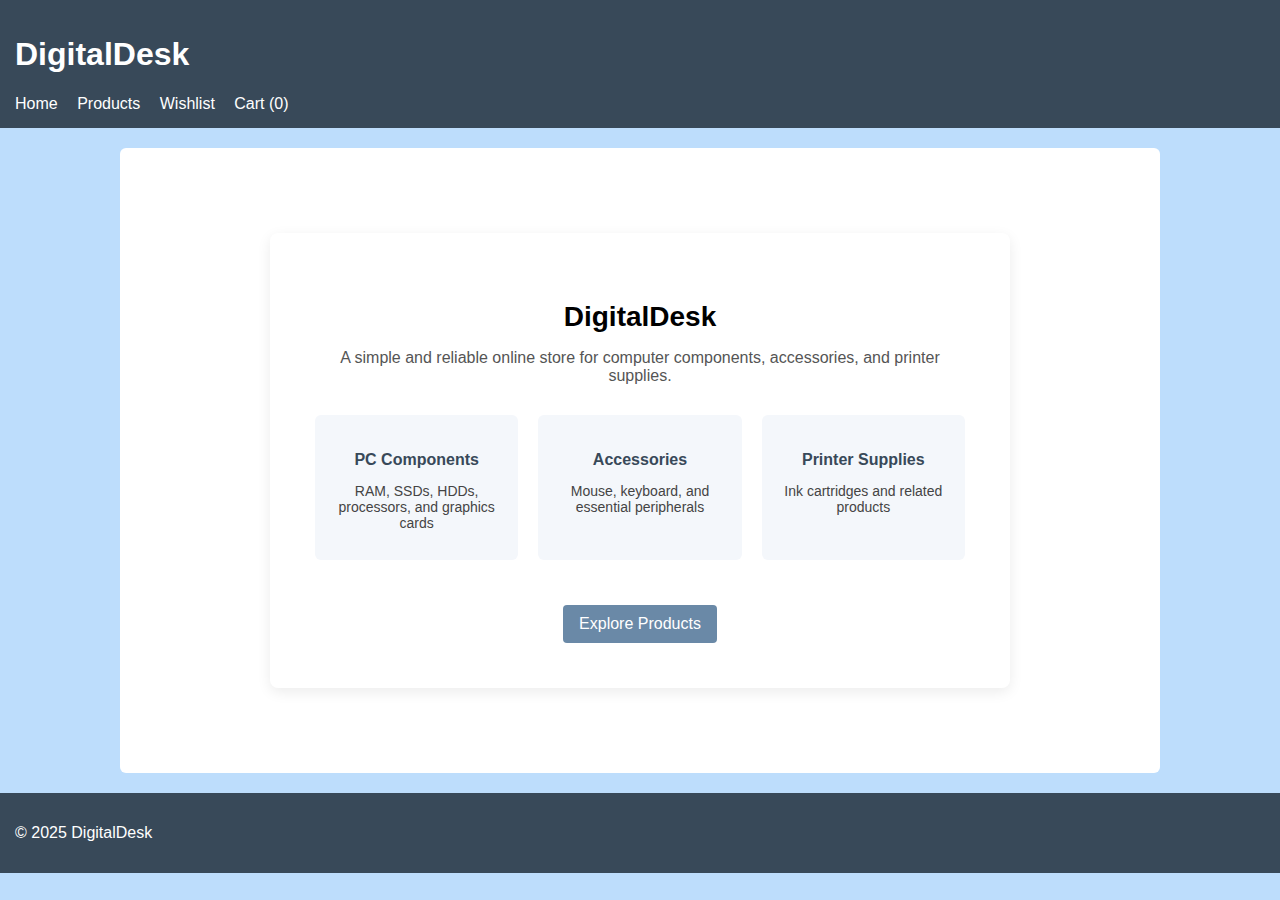
<file: index.html>
<!DOCTYPE html>
<html lang="en">
<head>
    <meta charset="UTF-8">
    <title>DigitalDesk - Home</title>
    <link rel="stylesheet" href="css/style.css">
</head>
<body>

<header>
    <h1>DigitalDesk</h1>
    <nav>
        <a href="index.html">Home</a>
        <a href="products.html">Products</a>
        <a href="wishlist.html">Wishlist</a>
        <a href="cart.html">Cart (<span id="cart-count">0</span>)</a>
    </nav>
</header>

<main class="home">
    <div class="home-box">
        <h2>DigitalDesk</h2>
        <p class="tagline">
            A simple and reliable online store for computer components,
            accessories, and printer supplies.
        </p>

        <div class="home-features">
            <div class="feature">
                <h4>PC Components</h4>
                <p>RAM, SSDs, HDDs, processors, and graphics cards</p>
            </div>
            <div class="feature">
                <h4>Accessories</h4>
                <p>Mouse, keyboard, and essential peripherals</p>
            </div>
            <div class="feature">
                <h4>Printer Supplies</h4>
                <p>Ink cartridges and related products</p>
            </div>
        </div>

        <a href="products.html" class="primary-btn">Explore Products</a>
    </div>
</main>

<footer>
    <p>&copy; 2025 DigitalDesk</p>
</footer>

<script src="js/cart.js"></script>
<script src="js/main.js"></script>
</body>
</html>
</file>
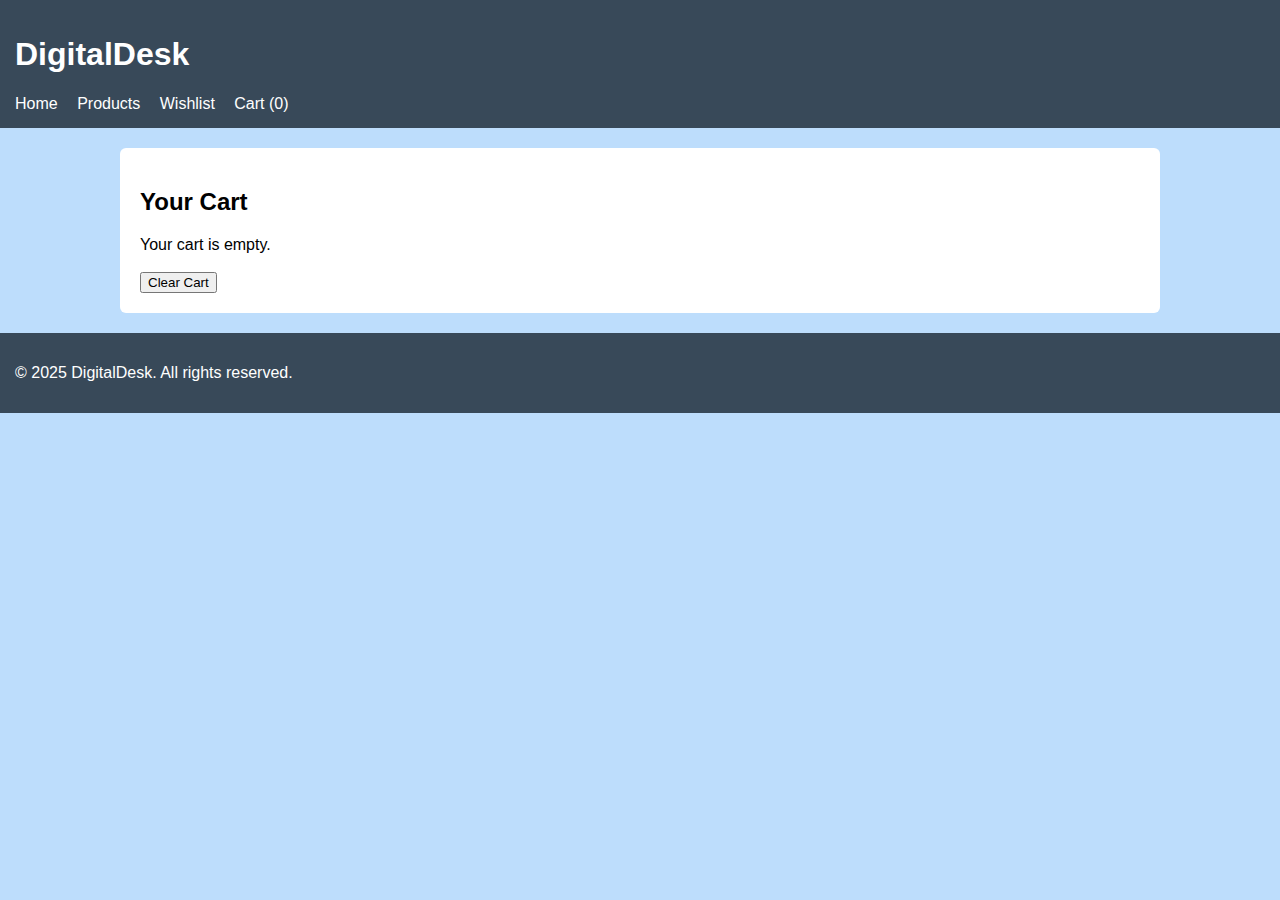
<file: cart.html>
<!DOCTYPE html>
<html lang="en">
<head>
    <meta charset="UTF-8">
    <meta name="viewport" content="width=device-width, initial-scale=1.0">
    <title>DigitalDesk - Cart</title>
    <link rel="stylesheet" href="css/style.css">
</head>
<body>

<header>
    <h1>DigitalDesk</h1>
    <nav>
        <a href="index.html">Home</a>
        <a href="products.html">Products</a>
        <a href="wishlist.html">Wishlist</a>
        <a href="cart.html">Cart (<span id="cart-count">0</span>)</a>
    </nav>
</header>

<main>
    <h2>Your Cart</h2>

    <!-- Cart items will be rendered here by JS -->
    <div id="cart-items"></div>

    <!-- Cart total -->
    <h3 id="cart-total"></h3>

    <!-- Cart action buttons -->
    <div class="cart-actions">
        <button onclick="clearCart()">Clear Cart</button>
        <button id="checkout-btn" onclick="placeOrder()">Proceed to Checkout</button>
    </div>
</main>

<footer>
    <p>&copy; 2025 DigitalDesk. All rights reserved.</p>
</footer>

<!-- Scripts -->
<script src="js/cart.js"></script>
<script src="js/main.js"></script>

</body>
</html>
</file>
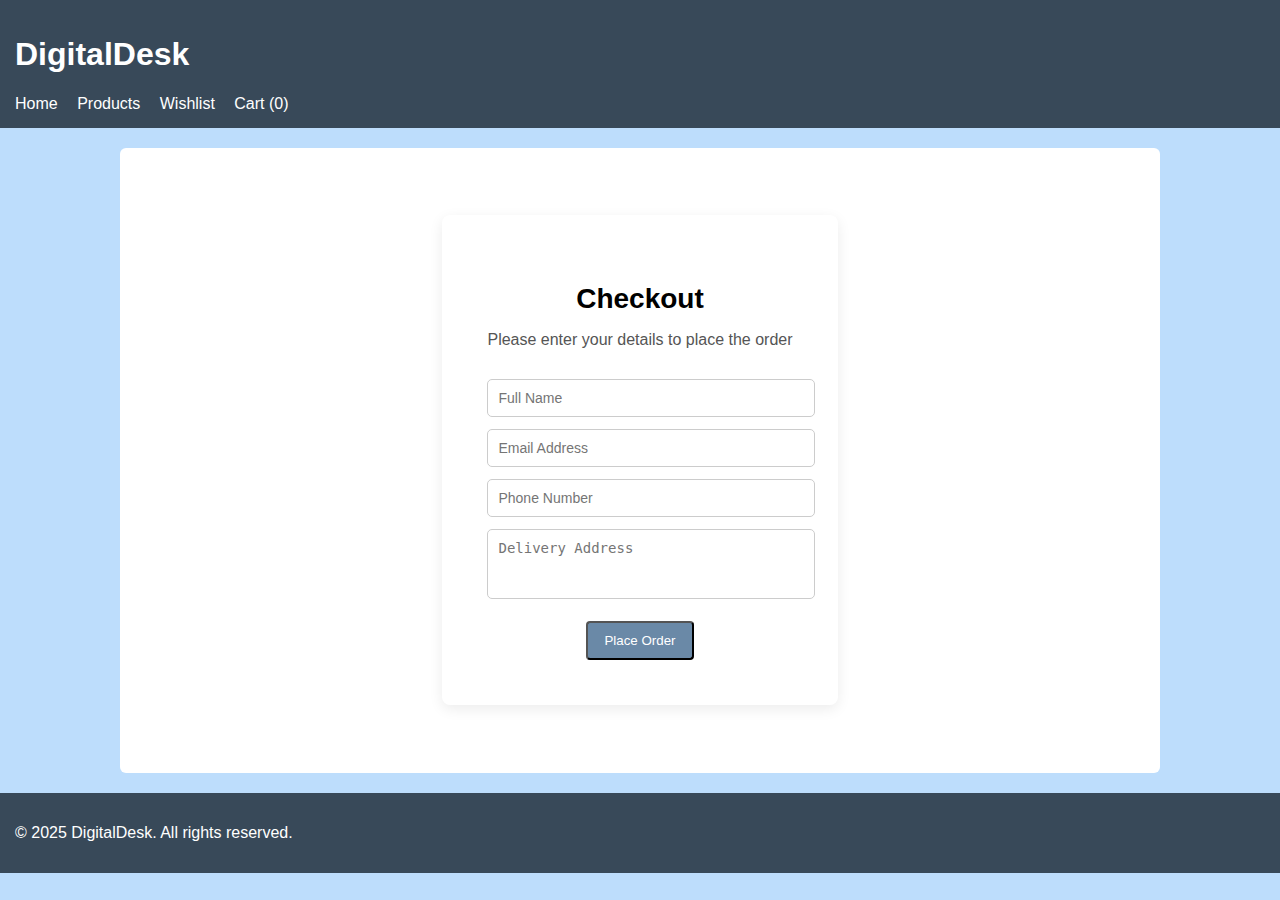
<file: order.html>
<!DOCTYPE html>
<html lang="en">
<head>
    <meta charset="UTF-8">
    <meta name="viewport" content="width=device-width, initial-scale=1.0">
    <title>DigitalDesk - Checkout</title>
    <link rel="stylesheet" href="css/style.css">

    <style>
        /* Checkout form styling */
        .checkout-form {
            display: flex;
            flex-direction: column;
            gap: 12px;
            max-width: 420px;
            margin: 0 auto;
        }

        .checkout-form input,
        .checkout-form textarea {
            padding: 10px;
            font-size: 14px;
            width: 100%;
            border-radius: 5px;
            border: 1px solid #ccc;
        }

        .checkout-form textarea {
            resize: none;
        }

        .checkout-form button {
            margin-top: 10px;
            align-self: center;
        }

        #order-success {
            text-align: center;
        }
    </style>
</head>
<body>

<header>
    <h1>DigitalDesk</h1>
    <nav>
        <a href="index.html">Home</a>
        <a href="products.html">Products</a>
        <a href="wishlist.html">Wishlist</a>
        <a href="cart.html">Cart (<span id="cart-count">0</span>)</a>
    </nav>
</header>

<main class="home">
    <div class="home-box">

        <!-- CHECKOUT FORM -->
        <div id="checkout-section">
            <h2>Checkout</h2>
            <p class="tagline">Please enter your details to place the order</p>

            <form id="checkout-form" class="checkout-form">
                <input type="text" placeholder="Full Name" required>

                <input type="email" placeholder="Email Address" required>

                <input
                    type="text"
                    id="phone"
                    placeholder="Phone Number"
                    required
                >

                <textarea
                    placeholder="Delivery Address"
                    rows="3"
                    required
                ></textarea>

                <button type="submit" class="primary-btn">
                    Place Order
                </button>
            </form>
        </div>

        <div id="order-success" style="display:none;">
            <h2>Order Placed Successfully 🎉</h2>
            <p class="tagline">
                Thank you for shopping with DigitalDesk!
                Your order will be delivered soon.
            </p>

            <a href="products.html" class="primary-btn">
                Continue Shopping
            </a>
        </div>

    </div>
</main>

<footer>
    <p>&copy; 2025 DigitalDesk. All rights reserved.</p>
</footer>

<script src="js/cart.js"></script>
<script src="js/main.js"></script>

<script>
    const form = document.getElementById("checkout-form");
    const successBox = document.getElementById("order-success");
    const checkoutSection = document.getElementById("checkout-section");
    const phoneInput = document.getElementById("phone");

    phoneInput.addEventListener("input", function () {
        if (!/^\d*$/.test(this.value)) {
            alert("Phone number should contain digits only");
            this.value = this.value.replace(/\D/g, "");
        }
    });

    form.addEventListener("submit", function (e) {
        e.preventDefault();

        localStorage.removeItem("cart");

        checkoutSection.style.display = "none";
        successBox.style.display = "block";

        if (typeof updateCartCount === "function") {
            updateCartCount();
        }
    });
</script>

</body>
</html>
</file>
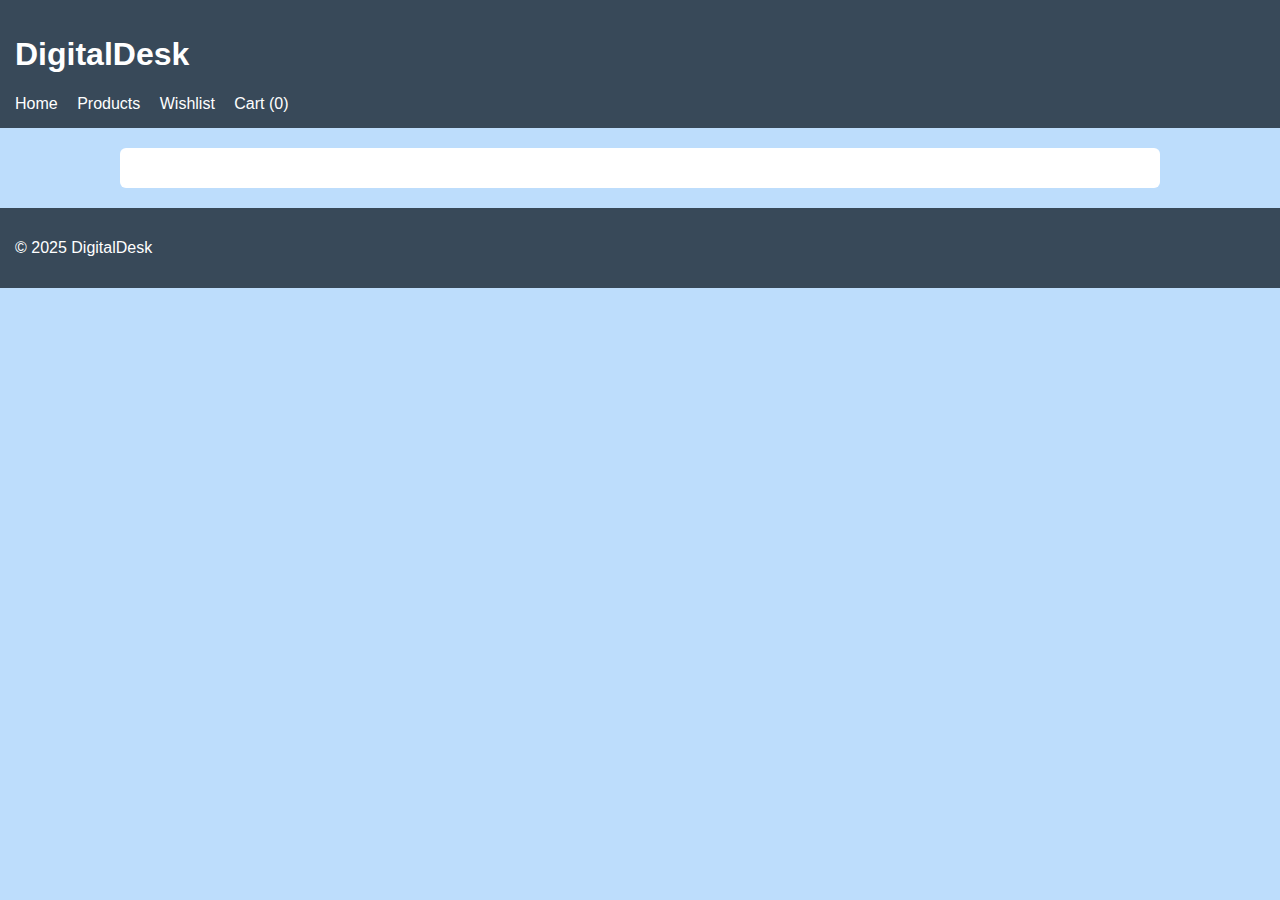
<file: product-details.html>
<!DOCTYPE html>
<html lang="en">
<head>
    <meta charset="UTF-8">
    <title>DigitalDesk - Product Details</title>
    <link rel="stylesheet" href="css/style.css">
</head>
<body>

<header>
    <h1>DigitalDesk</h1>
    <nav>
        <a href="index.html">Home</a>
        <a href="products.html">Products</a>
        <a href="wishlist.html">Wishlist</a>
        <a href="cart.html">Cart (<span id="cart-count">0</span>)</a>
    </nav>
</header>

<main>
    <div id="product-details" class="details-card"></div>
</main>

<footer>
    <p>&copy; 2025 DigitalDesk</p>
</footer>

<script src="js/products.js"></script>
<script src="js/cart.js"></script>
<script src="js/wishlist.js"></script>
<script src="js/main.js"></script>
</body>
</html>
</file>
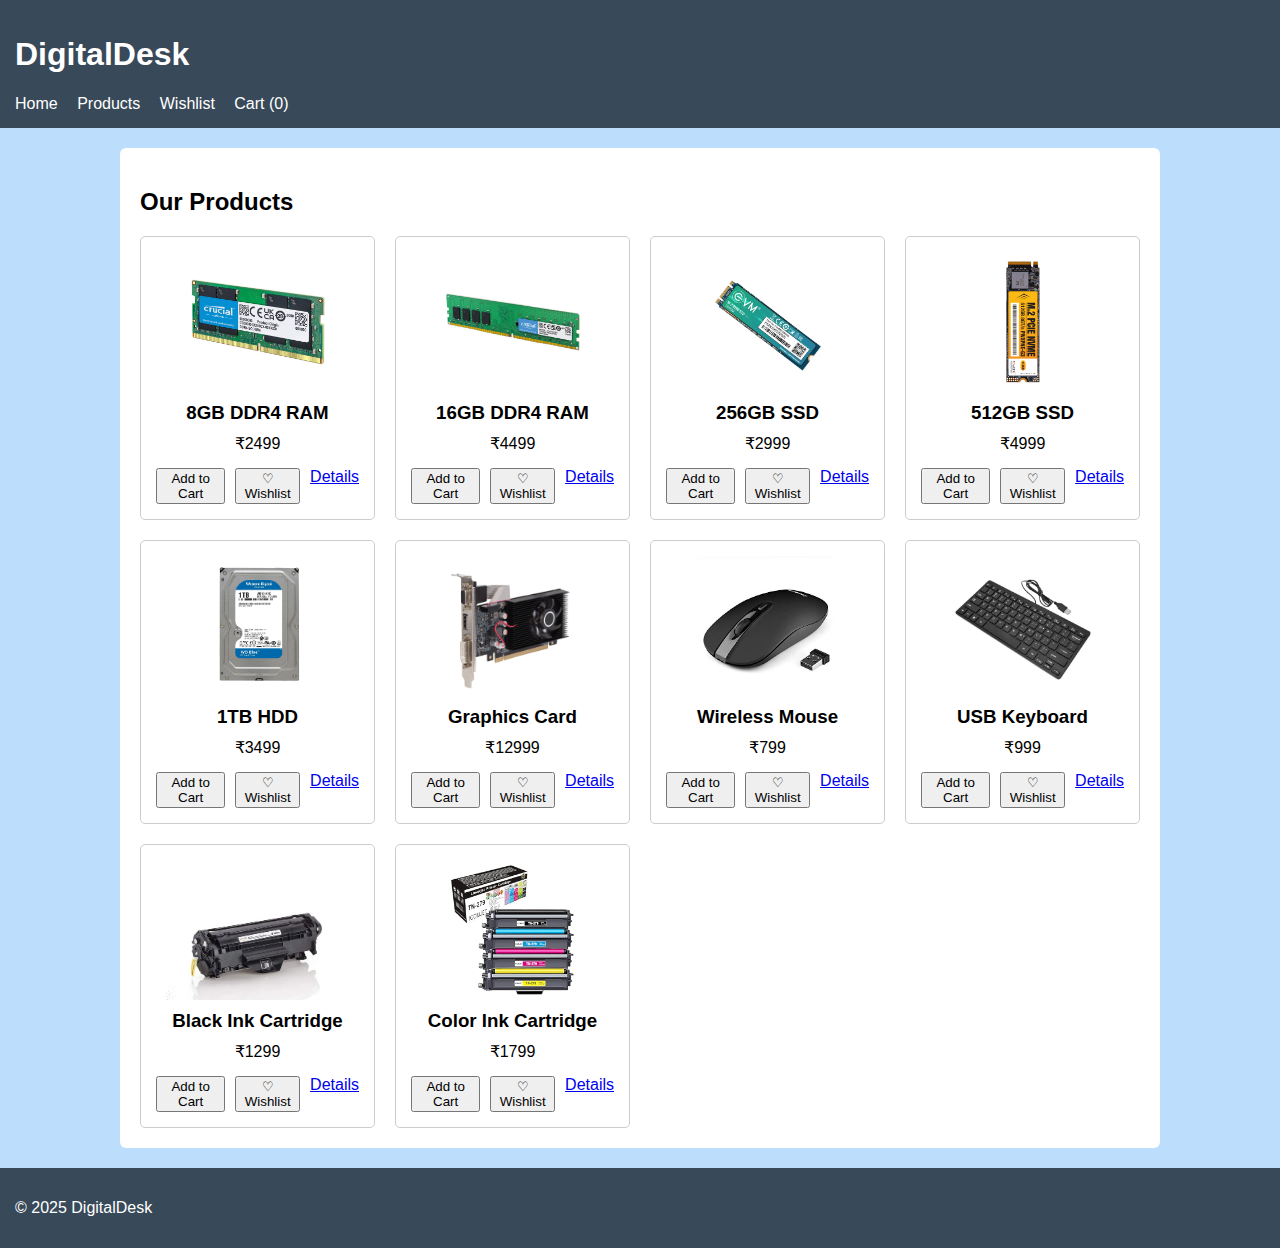
<file: products.html>
<!DOCTYPE html>
<html lang="en">
<head>
    <meta charset="UTF-8">
    <title>DigitalDesk - Products</title>
    <link rel="stylesheet" href="css/style.css">
</head>
<body>

<header>
    <h1>DigitalDesk</h1>
    <nav>
        <a href="index.html">Home</a>
        <a href="products.html">Products</a>
        <a href="wishlist.html">Wishlist</a>
        <a href="cart.html">Cart (<span id="cart-count">0</span>)</a>
    </nav>
</header>

<main>
    <h2>Our Products</h2>
    <div id="product-list"></div>
</main>

<footer>
    <p>&copy; 2025 DigitalDesk</p>
</footer>

<script src="js/products.js"></script>
<script src="js/cart.js"></script>
<script src="js/wishlist.js"></script>
<script src="js/main.js"></script>
</body>
</html>
</file>
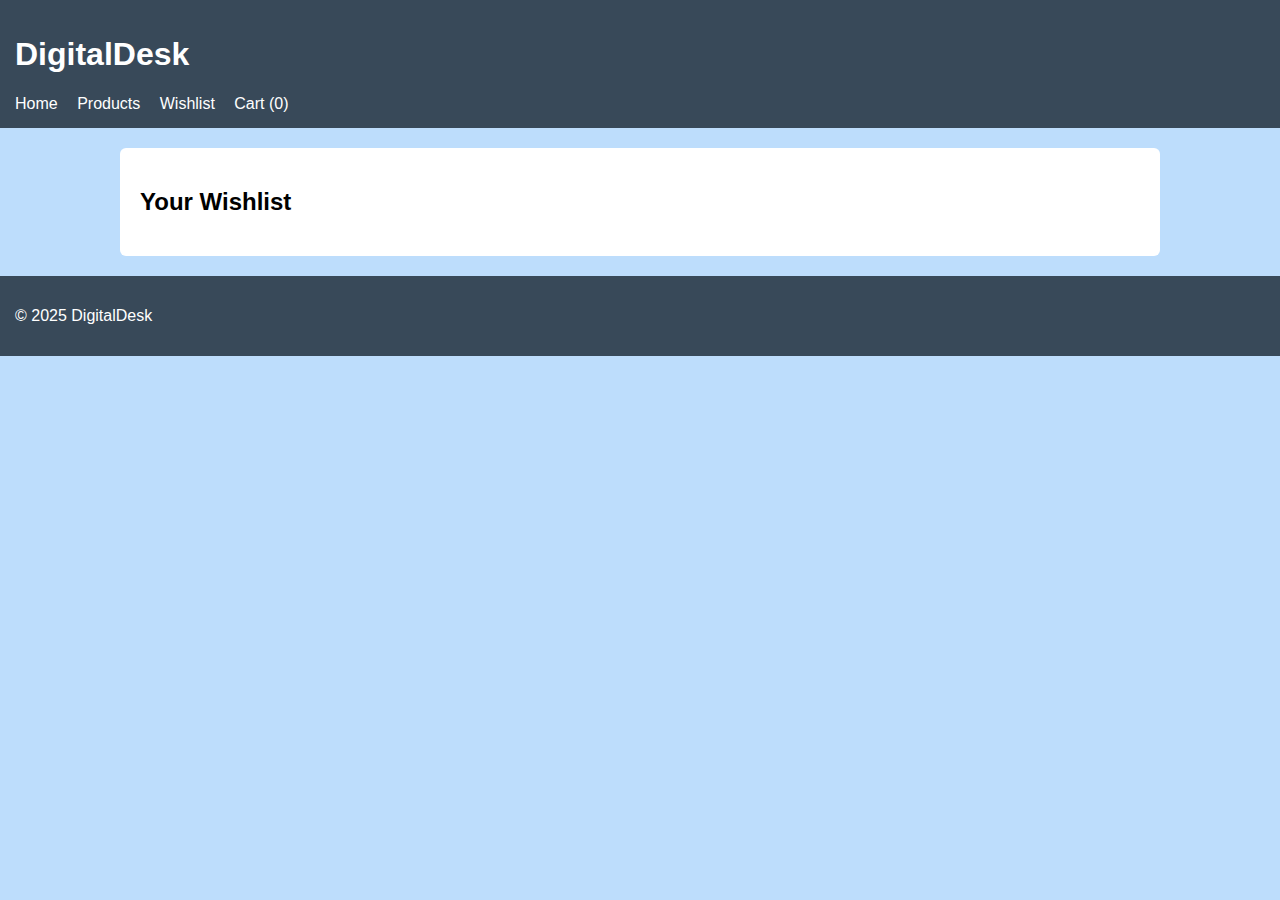
<file: wishlist.html>
<!DOCTYPE html>
<html lang="en">
<head>
    <meta charset="UTF-8">
    <title>DigitalDesk - Wishlist</title>
    <link rel="stylesheet" href="css/style.css">
</head>
<body>

<header>
    <h1>DigitalDesk</h1>
    <nav>
        <a href="index.html">Home</a>
        <a href="products.html">Products</a>
        <a href="wishlist.html">Wishlist</a>
        <a href="cart.html">Cart (<span id="cart-count">0</span>)</a>
    </nav>
</header>

<main>
    <h2>Your Wishlist</h2>
    <div id="wishlist-items"></div>
</main>

<footer>
    <p>&copy; 2025 DigitalDesk</p>
</footer>

<script src="js/products.js"></script>
<script src="js/wishlist.js"></script>
<script src="js/cart.js"></script>
<script src="js/main.js"></script>
</body>
</html>
</file>
<file: css/style.css>
body {
    font-family: Arial, sans-serif;
    background-color: #BDDDFC;
    margin: 0;
}

header, footer {
    background-color: #384959;
    color: white;
    padding: 15px;
}

nav a {
    color: white;
    margin-right: 15px;
    text-decoration: none;
}

main {
    background: white;
    margin: 20px auto;
    padding: 20px;
    max-width: 1000px;
    border-radius: 6px;
}

/* HOME */
.home {
    text-align: center;
}

.primary-btn {
    display: inline-block;
    margin-top: 15px;
    padding: 10px 16px;
    background: #6A89A7;
    color: white;
    text-decoration: none;
    border-radius: 4px;
}

/* PRODUCTS */
#product-list {
    display: grid;
    grid-template-columns: repeat(auto-fit, minmax(220px, 1fr));
    gap: 20px;
}

.product {
    border: 1px solid #ccc;
    padding: 15px;
    border-radius: 5px;
}

.btn-group {
    display: flex;
    gap: 10px;
    margin-top: 10px;
}

.add-btn {
    background: #6A89A7;
    color: white;
    border: none;
    padding: 6px 10px;
    cursor: pointer;
    border-radius: 4px;
}

.details-link {
    background: #384959;
    color: white;
    padding: 6px 10px;
    border-radius: 4px;
    text-decoration: none;
}

/* PRODUCT DETAILS */
.details-card {
    max-width: 500px;
    margin: auto;
    text-align: center;
}

.price {
    font-size: 18px;
    font-weight: bold;
}

/* CART */
.cart-item {
    display: flex;
    justify-content: space-between;
    align-items: center;
    border-bottom: 1px solid #ddd;
    padding: 10px 0;
}

.cart-info p {
    margin: 5px 0;
}

.qty-controls {
    display: flex;
    align-items: center;
    gap: 8px;
}

.qty-controls button {
    padding: 4px 8px;
    font-size: 16px;
    cursor: pointer;
}

.remove-btn {
    background: #d9534f;
    color: white;
    border: none;
    padding: 6px 10px;
    border-radius: 4px;
    cursor: pointer;
}
.cart-item a {
    text-decoration: none;
    color: #384959;
}

.cart-item a:hover {
    text-decoration: underline;
}
.product-img {
    width: 100%;
    max-height: 140px;
    object-fit: contain;
    margin-bottom: 10px;
}

.details-img {
    width: 250px;
    max-height: 250px;
    object-fit: contain;
    margin-bottom: 15px;
}
/* ===============================
   PRODUCT CARDS POLISH
================================ */

.product {
    display: flex;
    flex-direction: column;
    justify-content: space-between;
    text-align: center;
}

.product h3 {
    margin: 10px 0 5px;
}

.product p {
    margin: 5px 0;
}

.product-img {
    margin: 0 auto;
    max-height: 140px;
}

/* Keep buttons aligned */
.product .btn-group {
    justify-content: center;
}

.details-card {
    text-align: center;
}

.details-img {
    display: block;
    margin: 0 auto 15px;
}

.details-card p {
    margin: 10px 0;
}

.details-card button {
    margin-top: 15px;
    padding: 10px 16px;
    font-size: 15px;
}

.cart-item {
    gap: 15px;
}

.cart-item strong {
    display: block;
    margin-bottom: 5px;
}

#cart-total {
    font-size: 18px;
    font-weight: bold;
    margin-top: 15px;
}

.qty-controls span {
    min-width: 20px;
    text-align: center;
    display: inline-block;
}

.home {
    display: flex;
    justify-content: center;
    align-items: center;
    min-height: 60vh;
}

.home-box {
    background: white;
    padding: 40px;
    border-radius: 8px;
    text-align: center;
    max-width: 600px;
    box-shadow: 0 4px 12px rgba(0,0,0,0.08);
}

.home-box h2 {
    margin-bottom: 10px;
}

.tagline {
    font-size: 16px;
    color: #555;
    margin-bottom: 20px;
}

.features {
    margin-bottom: 25px;
}

.features div {
    margin: 6px 0;
    font-size: 15px;
}

/*HOME PAGE */

.home {
    display: flex;
    justify-content: center;
    align-items: center;
    min-height: 65vh;
}

.home-box {
    background: white;
    padding: 45px;
    border-radius: 8px;
    max-width: 650px;
    text-align: center;
    box-shadow: 0 4px 14px rgba(0,0,0,0.08);
}

.home-box h2 {
    font-size: 28px;
    margin-bottom: 10px;
}

.tagline {
    font-size: 16px;
    color: #555;
    margin-bottom: 30px;
}

.home-features {
    display: grid;
    grid-template-columns: repeat(auto-fit, minmax(180px, 1fr));
    gap: 20px;
    margin-bottom: 30px;
}

.feature {
    background: #f4f7fb;
    padding: 15px;
    border-radius: 6px;
}

.feature h4 {
    margin-bottom: 5px;
    color: #384959;
}

.feature p {
    font-size: 14px;
    color: #444;
}
</file>
